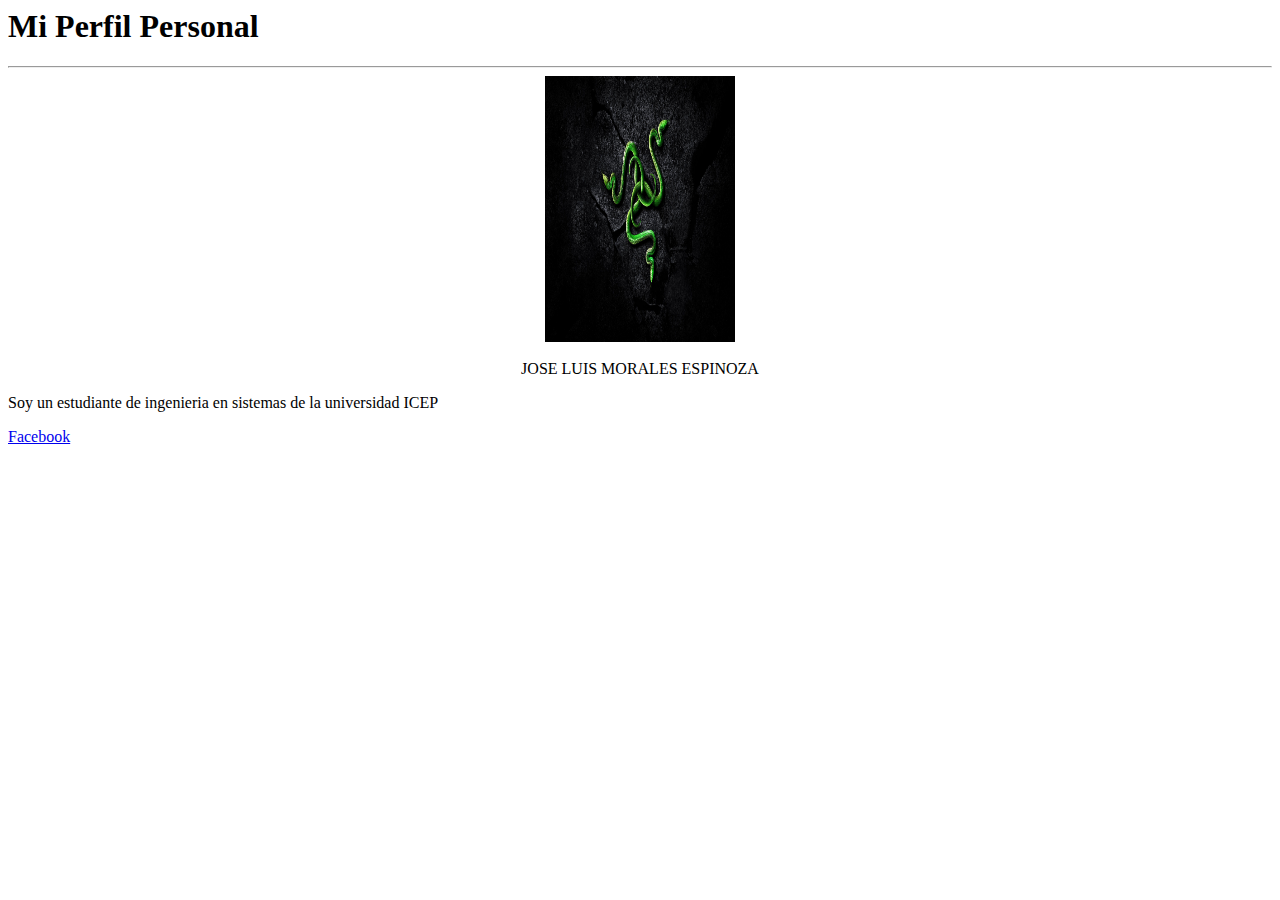
<file: DPW/semana1/1/index.html>
<html>
    <head>
        <title>Presentacion Perfil</title>
    </head><!--encabesado-->
    <body>
        <h1>Mi Perfil Personal</h1>
        <hr>
        <center><img src="fotoperfil.jpg" height="30%" width="15%"><br><br>JOSE LUIS MORALES ESPINOZA</center>
        <p>
            Soy un estudiante de ingenieria en sistemas de la universidad ICEP
        </p>
        <a href="https://www.facebook.com/profile.php?id=61558851554569&mibextid=ZbWKwL" target="_blank">Facebook</a>
    </body><!--cuerpo del documento-->
    </html>
</file>
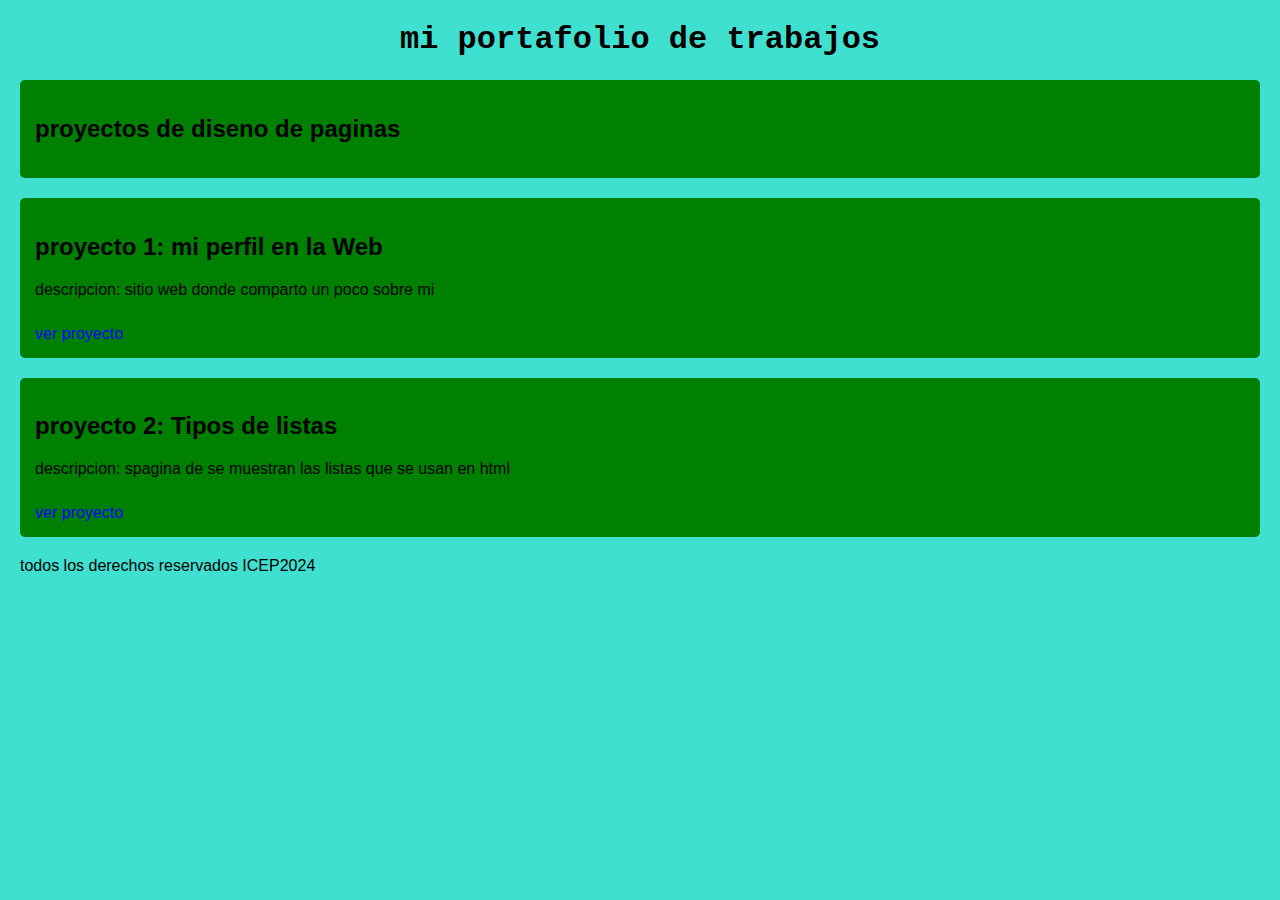
<file: DPW/semana1/3/index.html>
<!DOCTYPE html>
<head>
    <title>portafolio de proyectos</title>
    <style>
        body{
            font-family: Arial, Helvetica, sans-serif;
            background-color: turquoise;
            margin: 20px;
        }
        h1{
            font-family: 'Courier New', Courier, monospace;
            color: black;
            text-align: center;
        }
        div{
            background: green;
            border-radius: 5px;
            margin: 20px 0;
            padding: 15px;
            box-shadow: 0 2px 5px rgba(0, 0, 0, 0, 1) ;
        }
        a{
            display: inline-block;
            margin-top: 10px;
            color: blue;
            text-decoration: none;
        }
    </style>
    <Body>
        <h1>mi portafolio de trabajos</h1>
        <div id="titulo" name="titulo">
            <h2>proyectos de diseno de paginas</h2>
        </div>
        <div>
            <h2>proyecto 1: mi perfil en la Web</h2>
            <p>descripcion: sitio web donde comparto un poco sobre mi</p>
            <a href="../1/index.html">ver proyecto</a>
        </div>
        <div>
            <h2>proyecto 2: Tipos de listas</h2>
            <p>descripcion: spagina de se muestran las listas que se usan en html</p>
            <a href="../2/index.html">ver proyecto</a>
        </div>
    </Body>
    <footer>todos los derechos reservados ICEP2024</footer>
</head>
</file>
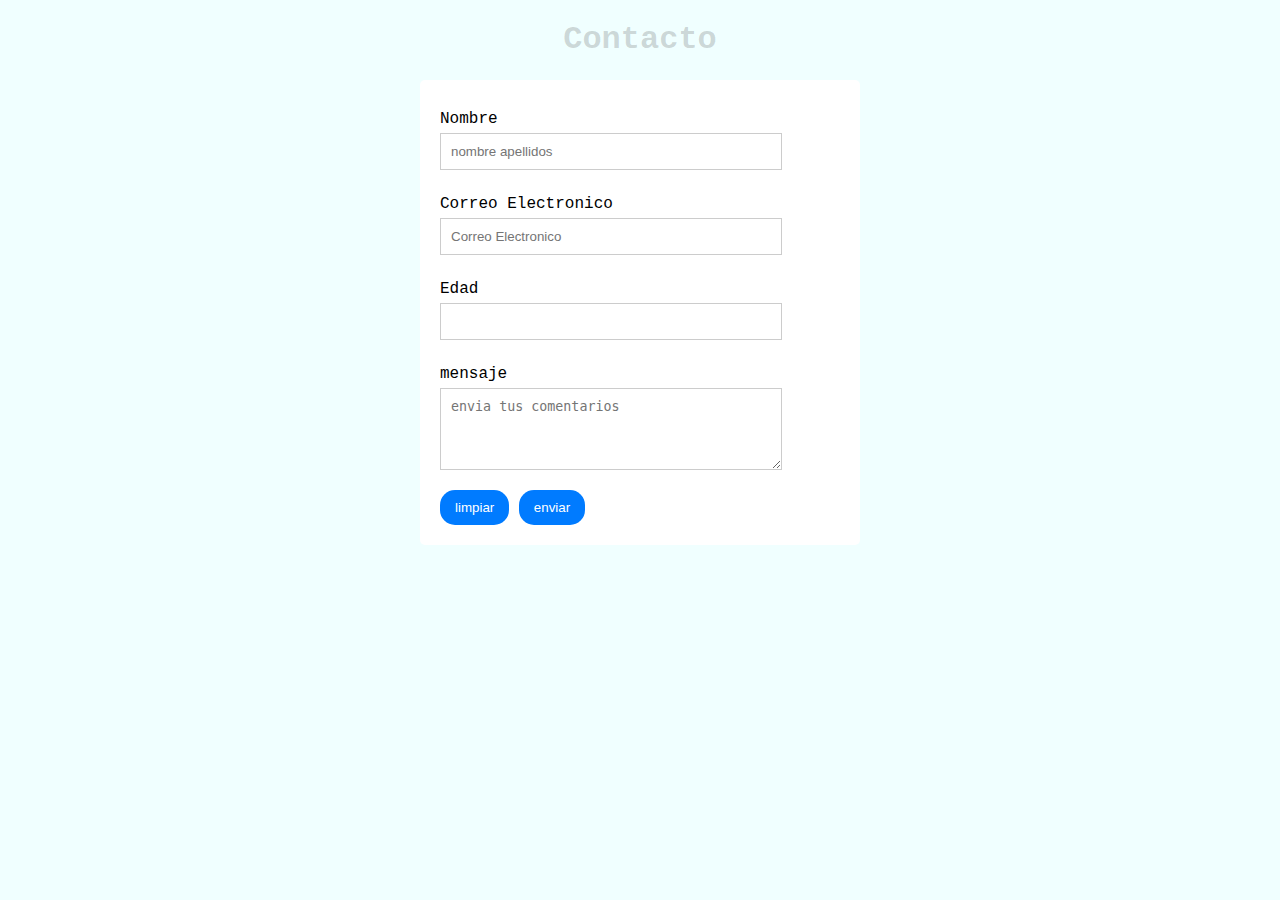
<file: DPW/semana1/4/index.html>
<!DOCTYPE html>
<link rel="styleSheet" href="style.css" type="text/css">
<head><title>formulario de contacto</title></head>
<body>
    <h1>Contacto</h1>
    <form>
        <label for="nombre">Nombre</label>
        <input type="text" id="nombre" placeholder="nombre apellidos" required>
        <label for="email">Correo Electronico</label>
        <input type="email" id="email" placeholder="Correo Electronico" required>
        <label for="edad">Edad</label>
        <input type="number" id="edad" required>
        <label for="mensaje">mensaje</label>
        <textarea id="mensaje" rows="4" placeholder="envia tus comentarios" required></textarea>
        <button type="reset">limpiar</button>
        <button type="submit">enviar</button>
    </form>
</body>
</file>
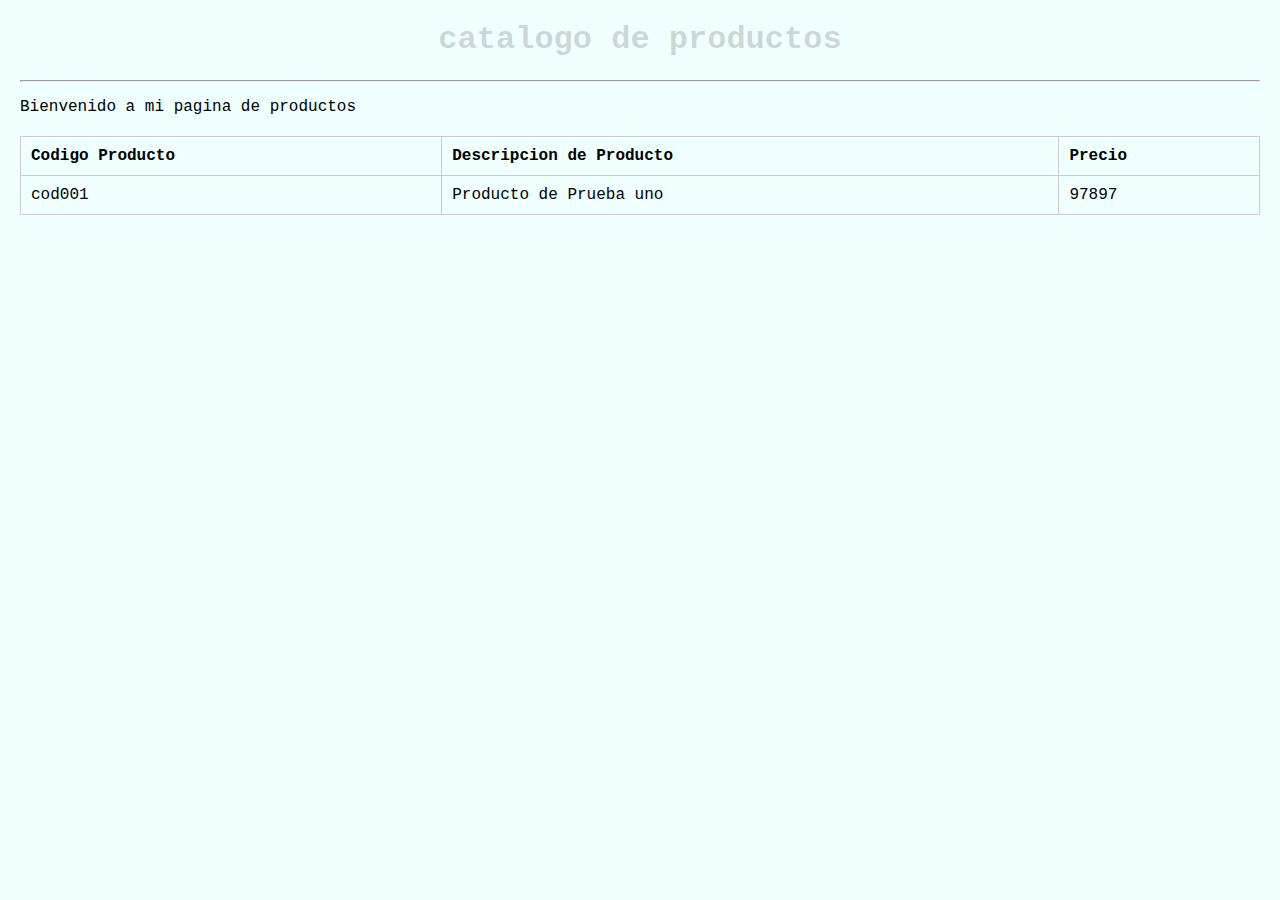
<file: DPW/semana1/5/index.html>
<!DOCTYPE html>
<header><title>pagina de tablas</title>
<link rel="styleSheet" href="style.css">
</header>
<body>
    <h1>catalogo de productos</h1><hr>
    <p>Bienvenido a mi pagina de productos</p>
    <table border="1" style="width: 100%; border-collapse: collapse;">
        <tr>
        <th>Codigo Producto</th>
        <th>Descripcion de Producto</th>
        <th>Precio</th>
        </tr>
        <tr>
        <td>cod001</td>
        <td>Producto de Prueba uno</td>
        <td>97897</td>
        </tr>
    </table>
</body>
</file>
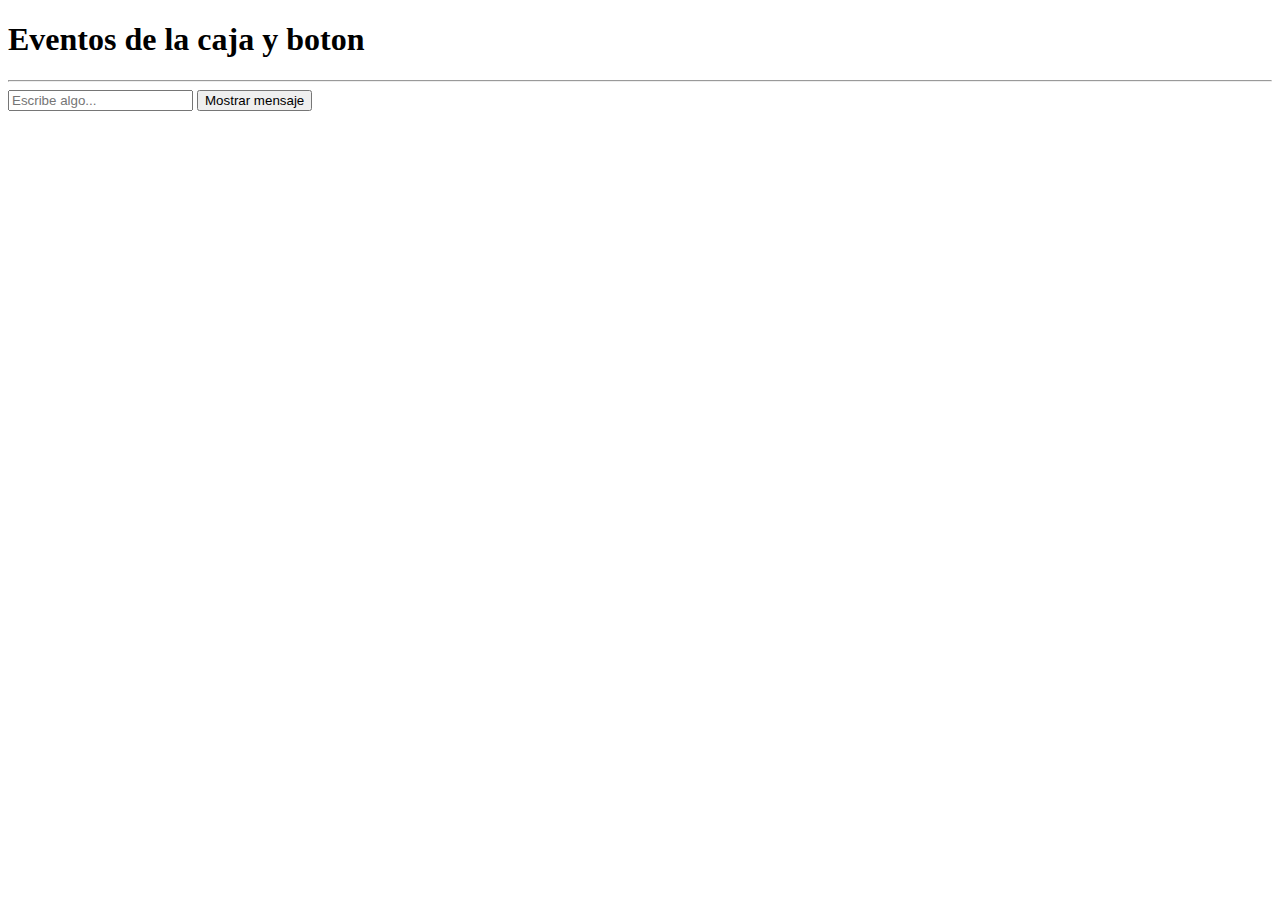
<file: DPW/semana2/1/index.html>
<!DOCTYPE html>
<html lang="es">
    <heat>
        <link rel="SryleSheet" href="Style.css">

    </heat>
    <body>
        <h1>Eventos de la caja y boton</h1>
        <hr>
        <input type="text" id="caja1" placeholder="Escribe algo...">
        <button onclick="mostrar()">Mostrar mensaje</button>
        <script>
            function mostrar(){
                alert("Hola desde javascrip");
                //funcion mostrar
            }
        </script>
    </body>
</html>
</file>
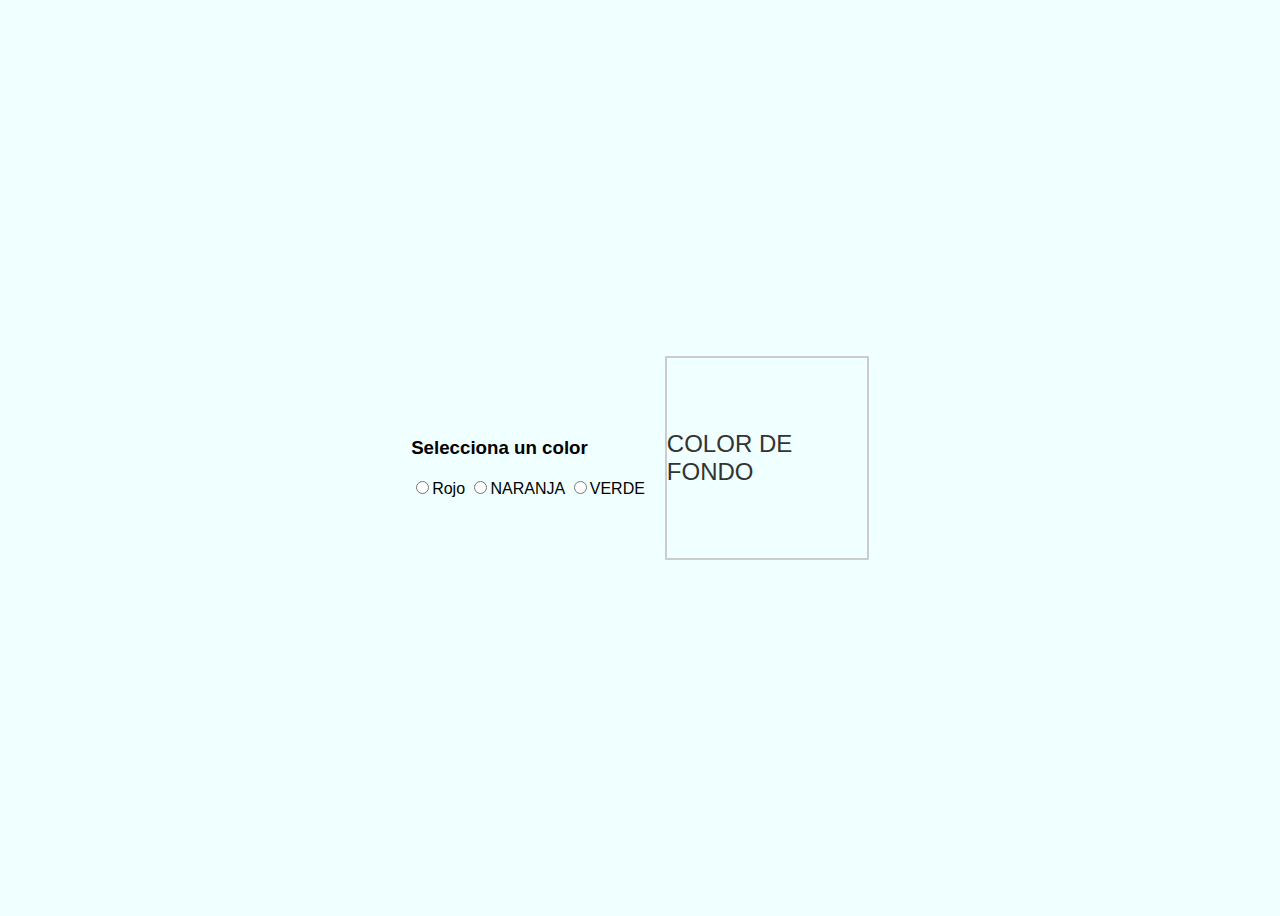
<file: DPW/semana2/3/index.html>
<!DOCTYPE html>
<html lang="es">
    <head>
        <meta charset="UTF-8">
        <meta name="viewport" content="width=device-width,initial-scale=1.0">
        <title>Cambio color de fondo DIV</title>
        <link rel="stylesheet" href="css/style.css">
        <script src="js/colores.js"></script>
    </head>
    <body>
        <div class="color-selector">
            <h3>Selecciona un color</h3>
            <label><input type="radio" name="color" value="red" onclick="cambiarColor(this.value)">Rojo</label>
            <label><input type="radio" name="color" value="red" onclick="cambiarColor(this.value)">NARANJA</label>
            <label><input type="radio" name="color" value="red" onclick="cambiarColor(this.value)">VERDE</label>
        </div>
        <div class="color-box" id="cajaColores">
            COLOR DE FONDO
        </div>
    </body>
</html>
</file>
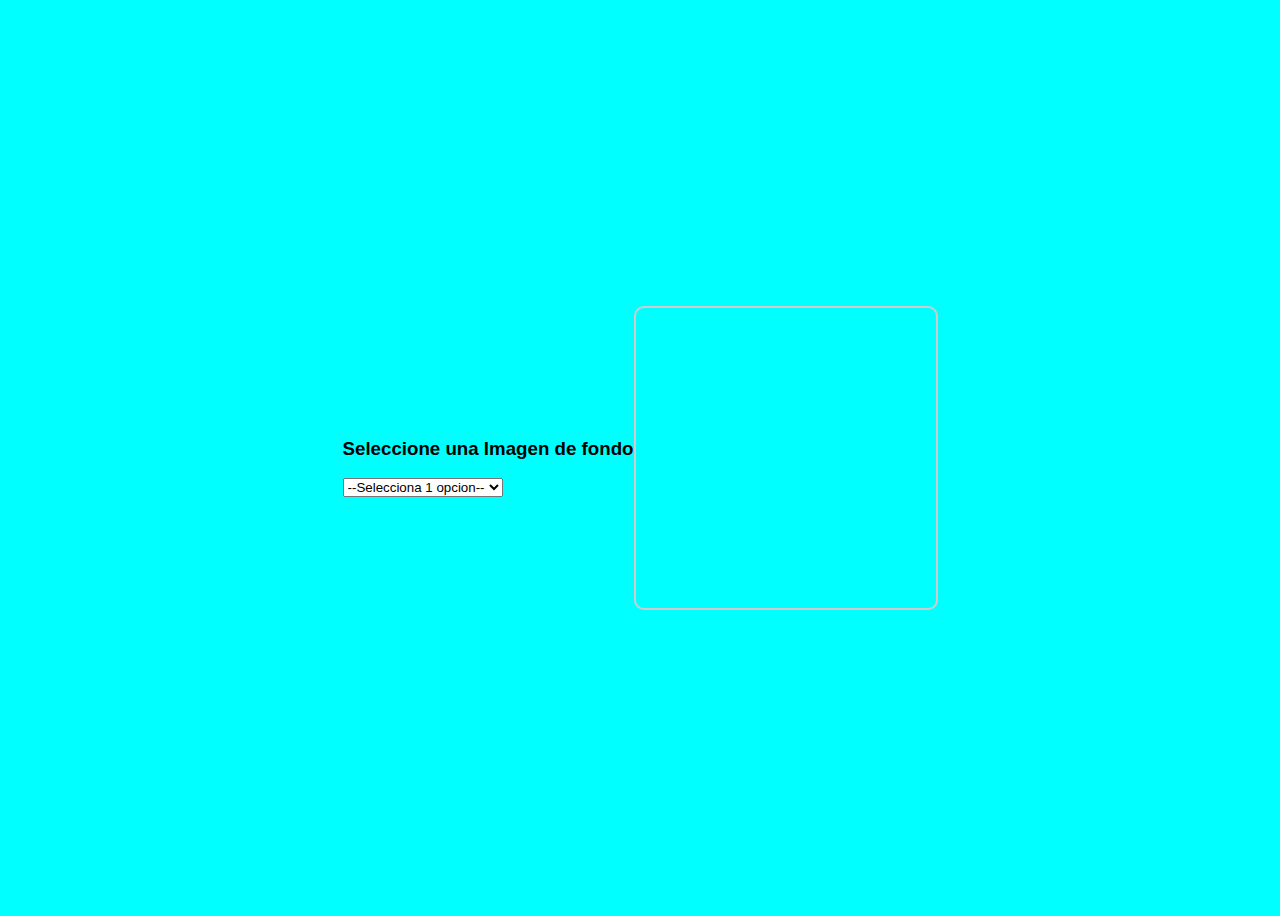
<file: DPW/semana2/4/index.html>
<!DOCTYPE html>
<html lang="es">
    <head>
        <meta charset="UTF-8">
        <meta name="viewport" content="width=device-width, initial-scale=1.0">
        <title>Cambio de Imagen</title>
        <link rel="StyleSheet" href="css/style.css">
        <script src="js/imagenes.js"></script>
    </head>
    <body>
        <div class="selctor">
            <h3>Seleccione una Imagen de fondo</h3>
            <select id="Imagen" onchange="cambiarImagen()">
                <option value="" selected>--Selecciona 1 opcion--</option>
                <option value="img/1.jpg">Imagen 1</option>
            </select>
        </div>
        <div id="backGroundBox" class="backGround-box"></div>
    </body>
</html>
</file>
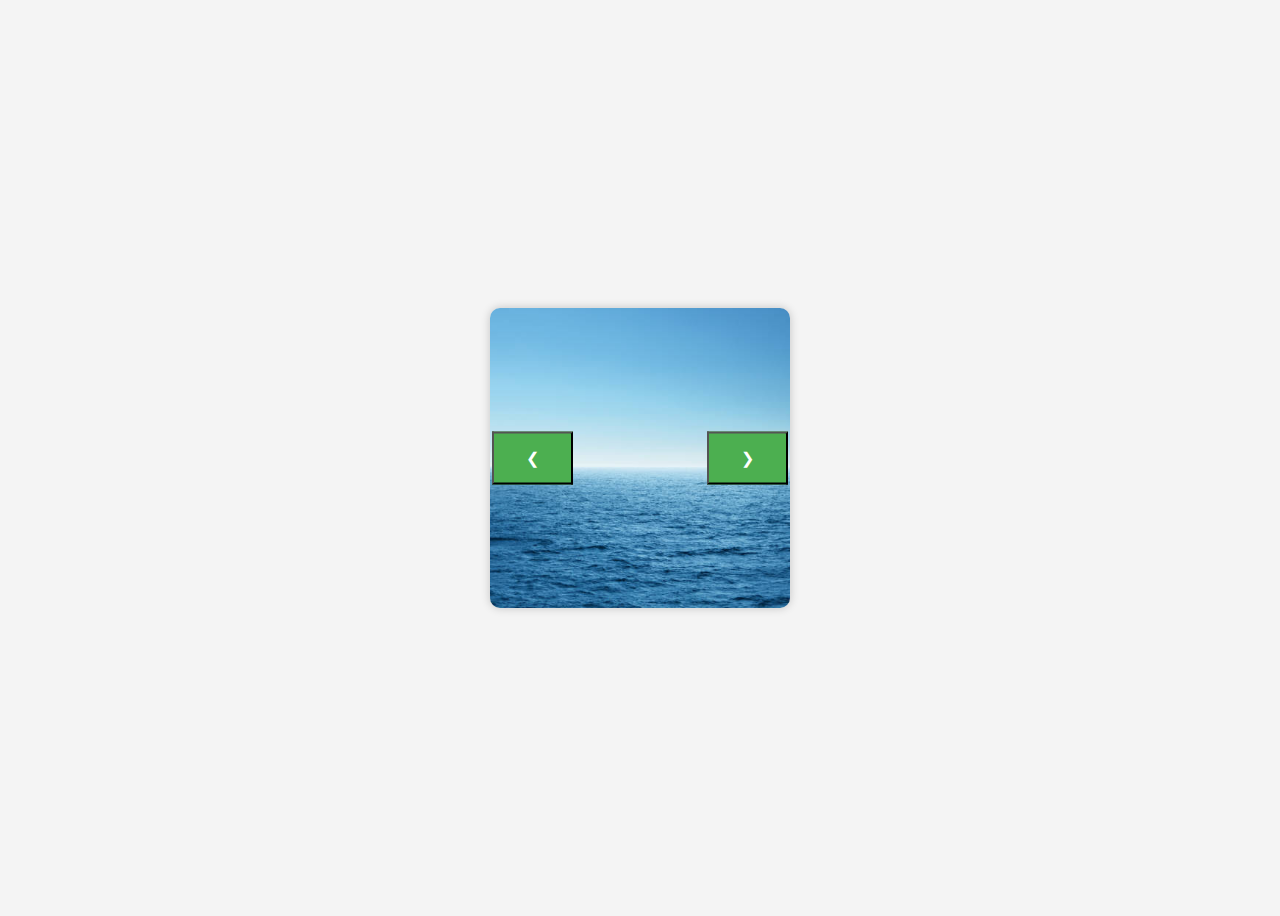
<file: DPW/semana2/5/index.html>
<!DOCTYPE html>
<html lang="es">
    <head>
        <link rel="StyleSheet" href="css/style.css">
        <script src="js/Carrucel.js"></script>
        <meta charset="UTF-8">
        <meta name="viewport" content="width=device-width,initial-scale=1.0">
        <title> Carrucel de Imagenes Automatico </title>
    </head>
    <body>
        <div class="Carrucel">
            <div class="Imagenes" id="Imagenes">
                <div class="imagen" style="background-image: url('img/1.jpg');"></div>
                <div class="imagen" style="background-image: url('img/2.jpg');"></div>
                <div class="imagen" style="background-image: url('img/3.jpg');"></div>
                <div class="imagen" style="background-image: url('img/4.jpg');"></div>
                <div class="imagen" style="background-image: url('img/5.jpg');"></div>
                <div class="imagen" style="background-image: url('img/6.jpg');"></div>
                <div class="imagen" style="background-image: url('img/7.jpg');"></div>
                <div class="imagen" style="background-image: url('img/8.jpg');"></div>
                <div class="imagen" style="background-image: url('img/9.jpg');"></div>
                <div class="imagen" style="background-image: url('img/10.jpg');"></div>
                <div class="imagen" style="background-image: url('img/11.jpg');"></div>
                <div class="imagen" style="background-image: url('img/12.jpg');"></div>
                <div class="imagen" style="background-image: url('img/13.jpg');"></div>
                <div class="imagen" style="background-image: url('img/14.jpg');"></div>
                <div class="imagen" style="background-image: url('img/15.jpg');"></div>
                <div class="imagen" style="background-image: url('img/16.jpg');"></div>
                <div class="imagen" style="background-image: url('img/17.jpg');"></div>
                <div class="imagen" style="background-image: url('img/18.jpg');"></div>
                <div class="imagen" style="background-image: url('img/19.jpg');"></div>
                <div class="imagen" style="background-image: url('img/20.jpg');"></div>
                <div class="imagen" style="background-image: url('img/21.jpg');"></div>
                <div class="imagen" style="background-image: url('img/22.jpg');"></div>
                <div class="imagen" style="background-image: url('img/23.jpg');"></div>
                <div class="imagen" style="background-image: url('img/24.jpg');"></div>
                <div class="imagen" style="background-image: url('img/25.jpg');"></div>
                <div class="imagen" style="background-image: url('img/26.jpg');"></div>
                <div class="imagen" style="background-image: url('img/27.jpg');"></div>
                <div class="imagen" style="background-image: url('img/28.jpg');"></div>
                <div class="imagen" style="background-image: url('img/29.jpg');"></div>
                <div class="imagen" style="background-image: url('img/30.jpg');"></div>
                <div class="imagen" style="background-image: url('img/31.jpg');"></div>
                <div class="imagen" style="background-image: url('img/32.jpg');"></div>
                <div class="imagen" style="background-image: url('img/33.jpg');"></div>
                <div class="imagen" style="background-image: url('img/34.jpg');"></div>
                <div class="imagen" style="background-image: url('img/35.jpg');"></div>
                <div class="imagen" style="background-image: url('img/36.jpg');"></div>
                <div class="imagen" style="background-image: url('img/37.jpg');"></div>
            </div>
            <div class="botones">
                <button onclick="anterior()">❮</button>
                <button onclick="siguiente()">❯</button>
            </div>
        </div>
    </body>
</html>
</file>
<file: DPW/semana1/4/style.css>
body{
    font-family: 'Courier New', Courier, monospace;
    background-color: azure;
    margin: 20px;
}
h1{
    color: #3333;
    text-align: center;
}
form{
    background: #fff;
    border-radius: 5px;
    box-shadow: 0 2px 5px rgb(0 0 0 0 1);
    margin: 20px auto;
    padding: 20px;
    max-width: 400px;
}
input , textarea{
    width: 80%;
    padding: 10px;
    margin-bottom: 15px;
    border: 1px solid #ccc;
}
label{
    display: block;
    margin: 10px 0 5px;
}
button{
    background-color: #007bff;
    color: white;
    border: none;
    padding: 10px 15px;
    border-radius: 15px;
    cursor: pointer;
}
button:hover{
    background-color: #0056b3;
}
</file>
<file: DPW/semana1/5/style.css>
body{
    font-family: 'Courier New', Courier, monospace;
    background-color: azure;
    margin: 20px;
}
h1{
    color: #3333;
    text-align: center;
}
form{
    background: #fff;
    border-radius: 5px;
    box-shadow: 0 2px 5px rgb(0 0 0 0 1);
    margin: 20px auto;
    padding: 20px;
    max-width: 400px;
}
input , textarea{
    width: 80%;
    padding: 10px;
    margin-bottom: 15px;
    border: 1px solid #ccc;
}
label{
    display: block;
    margin: 10px 0 5px;
}
button{
    background-color: #007bff;
    color: white;
    border: none;
    padding: 10px 15px;
    border-radius: 15px;
    cursor: pointer;
}
button:hover{
    background-color: #0056b3;
}
table{
    margin-top: 20px;
    width: 80%;
    border: 1px solid #ccc;
    border-collapse: collapse;
}
th,td{
    padding: 10px;
    text-align: left;
    border: 1px solid #ccc;
}
</file>
<file: DPW/semana2/3/css/style.css>
body{
    font-family: Arial, Helvetica, sans-serif;
    display: flex;
    justify-content: center;
    align-items: center;
    height: 100vh;
    background-color: azure;
}
.color-selector{
    margin-right: 20px;
}
.color-box{
    width: 200px;
    height: 200px;
    border: 2px solid #ccc;
    border-radius: 1px;
    display: flex;
    justify-content: center;
    align-items: center;
    font-size: 24px;
    color: #333;
}
</file>
<file: DPW/semana2/4/css/style.css>
body{
    font-family: Arial, Helvetica, sans-serif;
    display: flex;
    justify-content: center;
    align-items: center;
    height: 100vh;
    background-color: aqua;
}
.selector{
    margin-right: 20px;
}
.backGround-box{
    width: 300px;
    height: 300px;
    border: 2px solid #ccc;
    border-radius: 10px;
    display: flex;
    justify-content: center;
    align-items: center;
    background-size: cover;
    background-position: center;
}
</file>
<file: DPW/semana2/5/css/style.css>
body{
    font-family: Arial, sans-serif;
    display: flex;
    justify-content: center;
    align-items: center;
    height: 100vh;
    background-color: #f4f4f4;
}
.Carrucel{
    position: relative;
    width: 300px;
    height: 300px;
    overflow: hidden;
    border-radius: 10px;
    box-shadow: 0 0 10px rgba(0, 0, 0, 0.2);
}
.Imagenes{
    display: flex;
    transition: transform 0.5s ease;
}
.imagen{
    min-width: 100%;
    height: 300px;
    background-size: cover;
    background-position: center;
}
.botones {
    position: absolute;
    top: 50%;
    transform: translateY(-50%);
    display: flex;
    justify-content: space-between;
    width: 100%;
  }
  
  button {
    background-color:#4CAF50;
    color: white;
    padding: 15px 32px;
    text-align: center;
    text-decoration: none;
    display: inline-block;
    font-size: 16px;
    margin: 4px 2px;
    cursor: pointer; ;
  
  }
</file>
